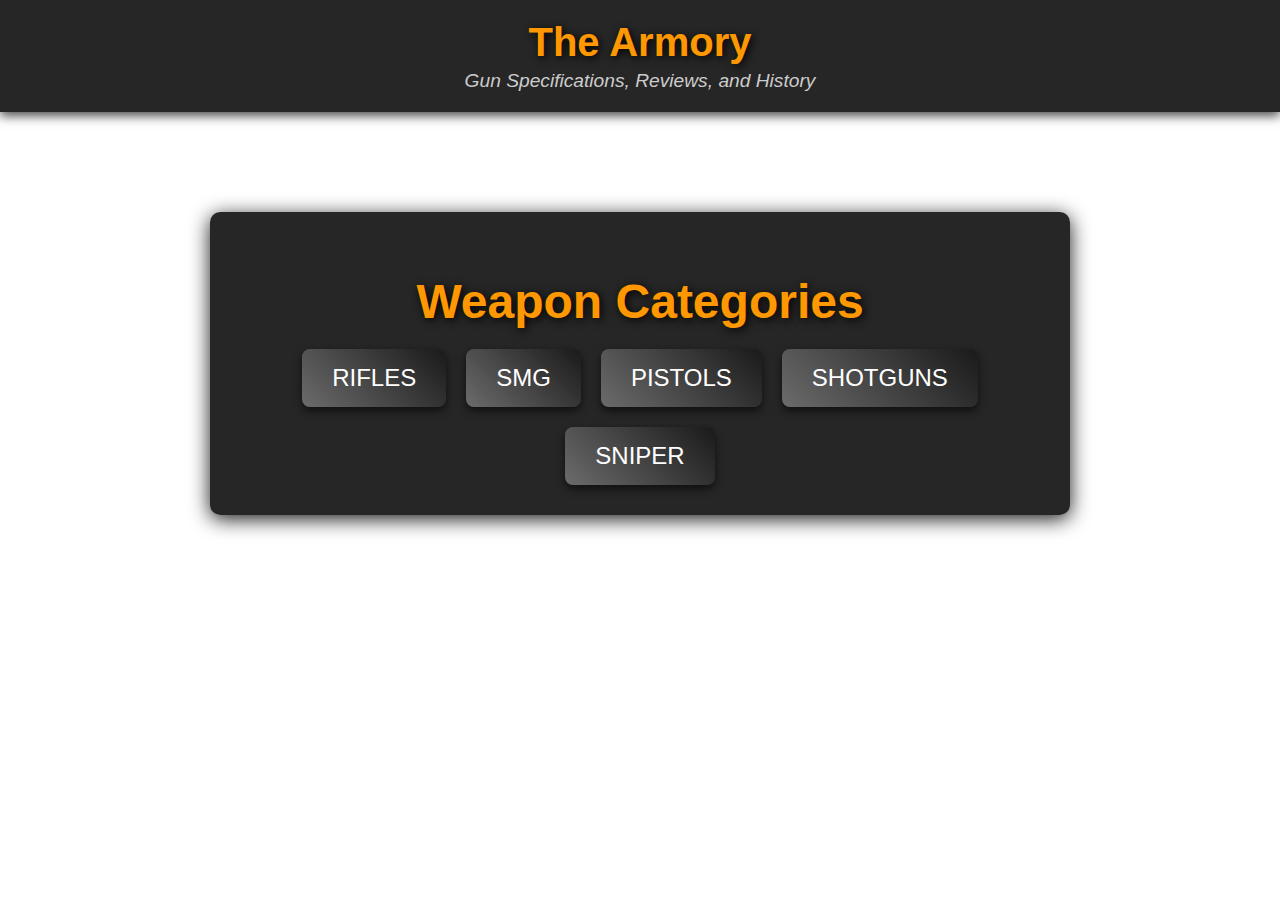
<file: index.html>
<!DOCTYPE html>
<html lang="en">
<head>
    <meta charset="UTF-8">
    <meta name="viewport" content="width=device-width, initial-scale=1.0">
    <title>The Armory</title>
    <link rel="stylesheet" href="styles.css">
</head>
<body>
    <header>
        <h1>The Armory</h1>
        <p>Gun Specifications, Reviews, and History</p>
    </header>
    <div class="container">
        <h1>Weapon Categories</h1>
        <div class="category-section">
            <a href="rifles.html"><button class="button" id="rifles">Rifles</button></a>
            <a href="smg.html"><button class="button" id="smg">SMG</button></a>
            <a href="pistols.html"><button class="button" id="pistols">Pistols</button></a>
            <a href="shotguns.html"><button class="button" id="shotguns">Shotguns</button></a>
            <a href="Sniper.html"><button class="button" id="sniper">Sniper</button></a>
        </div>
    </div>
</body>
</html>
</file>
<file: styles.css>
body {
    font-family: Arial, sans-serif;
    background-image: url('https://th.bing.com/th/id/R.a3c214bb6c41a61b1204eca044b81b0b?rik=dkeeF7dX1u7yjQ&riu=http%3a%2f%2fhakan.yensav.com%2fwp-content%2fuploads%2f2019%2f02%2fWeapons-Wallpapers-HD-1800x1200.jpg&ehk=w22B1CFL%2f2VI1V2XeByahx6RZ1RudpEFqTazxG02%2faI%3d&risl=&pid=ImgRaw&r=0'); /* Tactical background */
    background-size: cover;
    background-repeat: no-repeat;
    background-position: center;
    margin: 0;
    padding: 0;
    color: #ffffff;
}

header {
    background: rgba(0, 0, 0, 0.85); /* Dark overlay */
    padding: 20px;
    box-shadow: 0px 4px 10px rgba(0, 0, 0, 0.7);
    position: sticky;
    top: 0;
    z-index: 10;
    text-align: center;
}

header h1 {
    font-size: 2.5em;
    color: #ff9800;
    font-family: 'Impact', sans-serif;
    text-shadow: 2px 2px 8px #000;
    margin: 0;
}

header p {
    font-size: 1.2em;
    color: #cccccc;
    margin: 5px 0 0;
    font-style: italic;
}

.container {
    text-align: center;
    margin: 100px auto;
    padding: 30px;
    background: rgba(0, 0, 0, 0.85); /* Semi-transparent black */
    border-radius: 10px;
    box-shadow: 0px 4px 20px rgba(0, 0, 0, 0.9);
    max-width: 800px;
}

.container h1 {
    font-size: 3em;
    color: #ff9800;
    margin-bottom: 20px;
    text-shadow: 2px 2px 10px #000;
}

.category-section {
    display: flex;
    flex-wrap: wrap;
    justify-content: center;
    gap: 20px;
}

.button {
    font-size: 1.5em;
    padding: 15px 30px;
    border-radius: 8px;
    border: none;
    color: #ffffff;
    background: linear-gradient(45deg, #6b6b6b, #1a1a1a); /* Metallic effect */
    cursor: pointer;
    transition: all 0.3s ease;
    text-transform: uppercase;
    box-shadow: 0px 4px 8px rgba(0, 0, 0, 0.6);
}

.button:hover {
    transform: scale(1.1);
    background: linear-gradient(45deg, #888888, #2b2b2b); /* Brighter metallic effect */
}

@media (max-width: 768px) {
    header h1 {
        font-size: 2em;
    }

    .button {
        font-size: 1.2em;
        padding: 10px 20px;
    }
}
</file>
